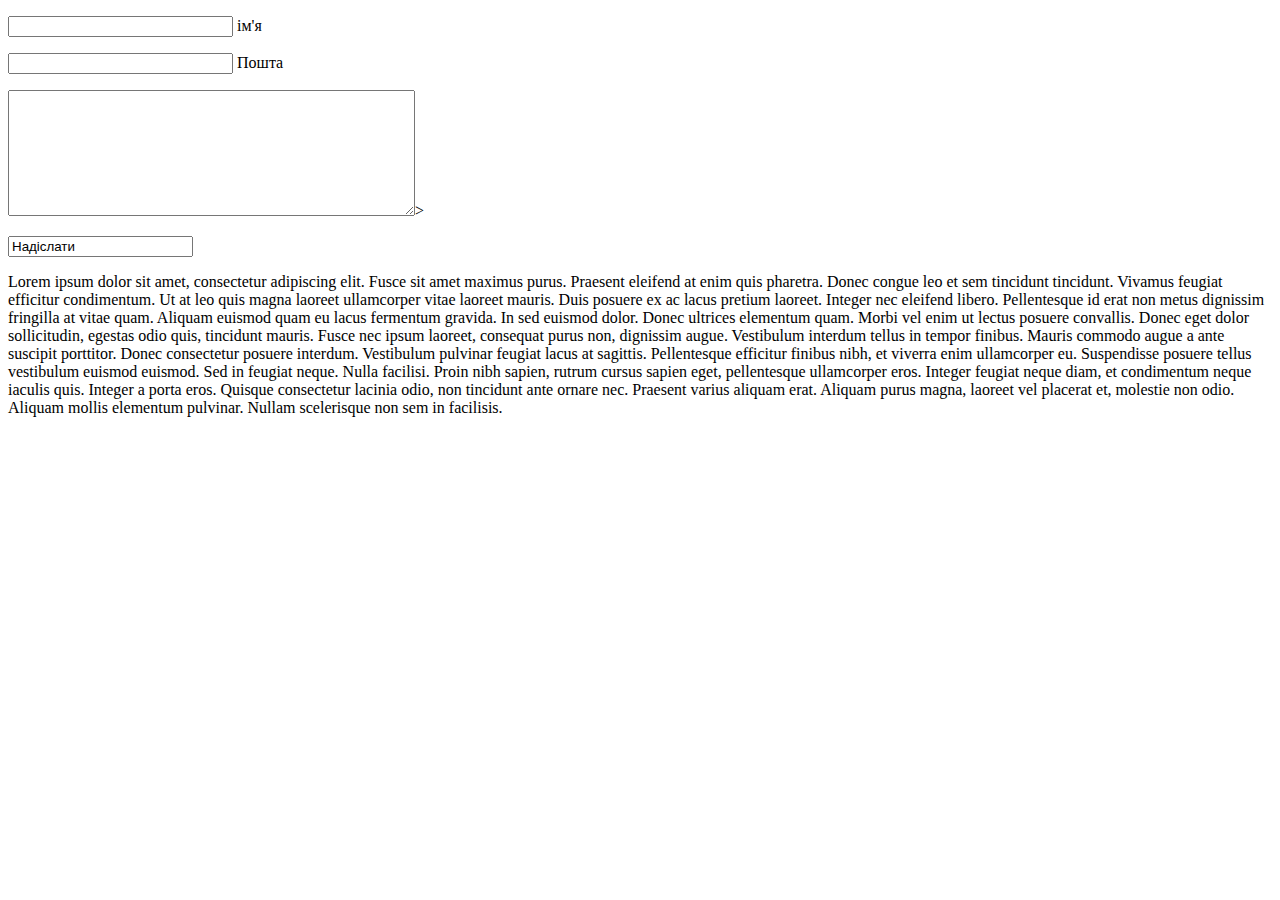
<file: form.html>
<!DOCTYPE html>
<html lang="en">
<head>
	<meta charset="UTF-8">
	<meta name="viewport" content="width=device-width, initial-scale=1.0">
	<title>My site</title>
</head>
<body>
	<form action="#" method="post" name="comment" id="coment">
		<p><input type="text" name="author" id="author" value="" size="25"/>
		ім'я
		</p>
		<p><input type="text" name="email" id="email" value="" size="25"/>
			Пошта
		</p>
		<p><textarea name="comment" id="comment" cols="48" rows="8"></textarea>></p>
		<p><input type="text" name="author" id="submit" value="Надіслати"/>
		</p>
	</form>
	<footer>
		<p>Lorem ipsum dolor sit amet, consectetur adipiscing elit. Fusce sit amet maximus purus. Praesent eleifend at enim quis pharetra. Donec congue leo et sem tincidunt tincidunt. Vivamus feugiat efficitur condimentum. Ut at leo quis magna laoreet ullamcorper vitae laoreet mauris. Duis posuere ex ac lacus pretium laoreet. Integer nec eleifend libero. Pellentesque id erat non metus dignissim fringilla at vitae quam. Aliquam euismod quam eu lacus fermentum gravida. In sed euismod dolor. Donec ultrices elementum quam. Morbi vel enim ut lectus posuere convallis.

		Donec eget dolor sollicitudin, egestas odio quis, tincidunt mauris. Fusce nec ipsum laoreet, consequat purus non, dignissim augue. Vestibulum interdum tellus in tempor finibus. Mauris commodo augue a ante suscipit porttitor. Donec consectetur posuere interdum. Vestibulum pulvinar feugiat lacus at sagittis. Pellentesque efficitur finibus nibh, et viverra enim ullamcorper eu. Suspendisse posuere tellus vestibulum euismod euismod. Sed in feugiat neque. Nulla facilisi. Proin nibh sapien, rutrum cursus sapien eget, pellentesque ullamcorper eros.

		Integer feugiat neque diam, et condimentum neque iaculis quis. Integer a porta eros. Quisque consectetur lacinia odio, non tincidunt ante ornare nec. Praesent varius aliquam erat. Aliquam purus magna, laoreet vel placerat et, molestie non odio. Aliquam mollis elementum pulvinar. Nullam scelerisque non sem in facilisis.</p>
	</footer>

</body>
</html>
</file>
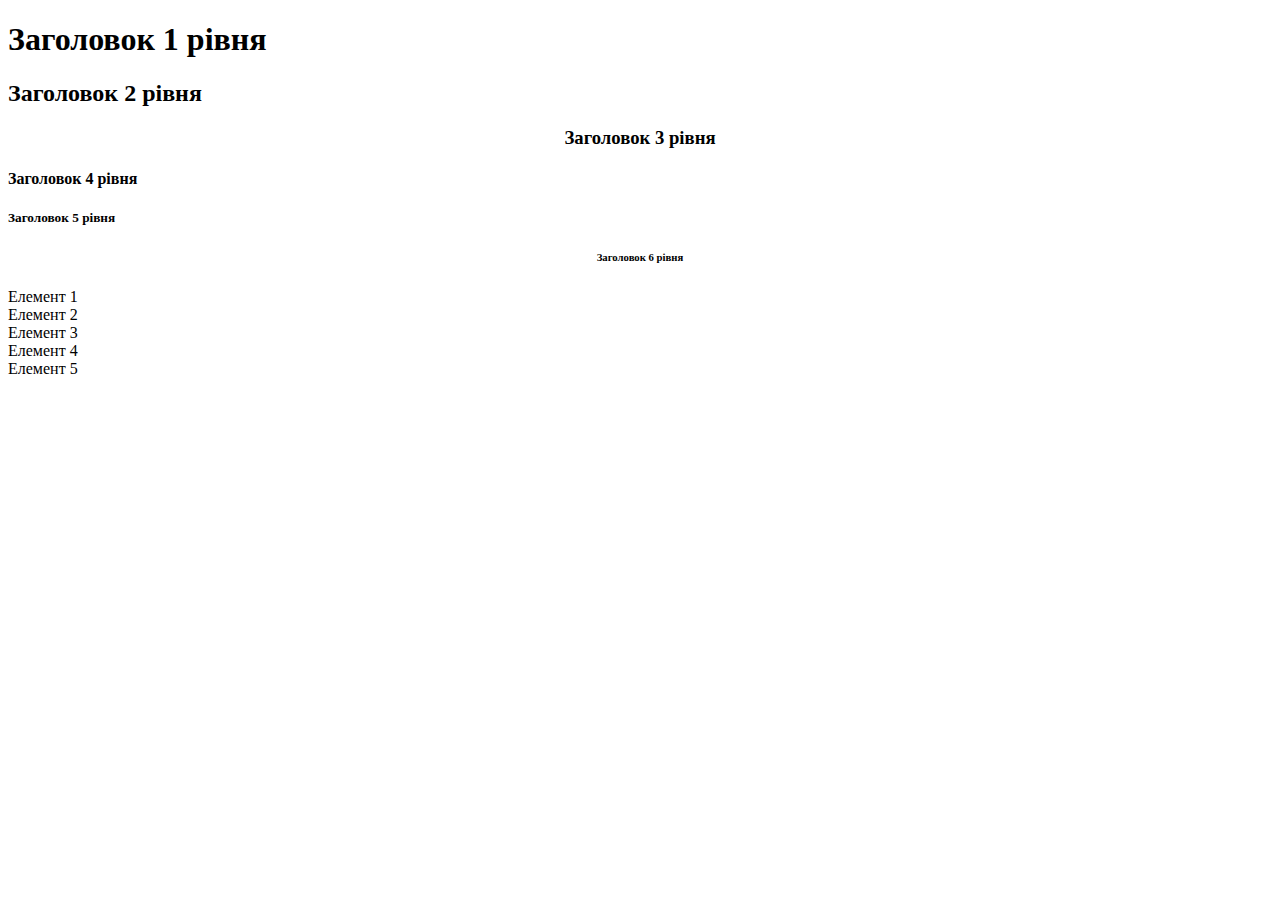
<file: index1.html>
<!DOCTYPE html>
<head>
	<meta charset="UTF-8">

	<title>my first page</title>
</head>
<body>
	<h1>Заголовок 1 рівня</h1>
	<h2 align="rigth"> Заголовок 2 рівня</h2>
	<h3 align="center"> Заголовок 3 рівня</h3>
	<h4 align="left"> Заголовок 4 рівня</h4>
	<h5 align="rigth">Заголовок 5 рівня</h5>
	<h6 align="center">Заголовок 6 рівня</h6>
	<li>Елемент 1</li>
	<li>Елемент 2</li>
	<li>Елемент 3</li>
	<li>Елемент 4</li>
	<li>Елемент 5</li>

</body>
</html>
</file>
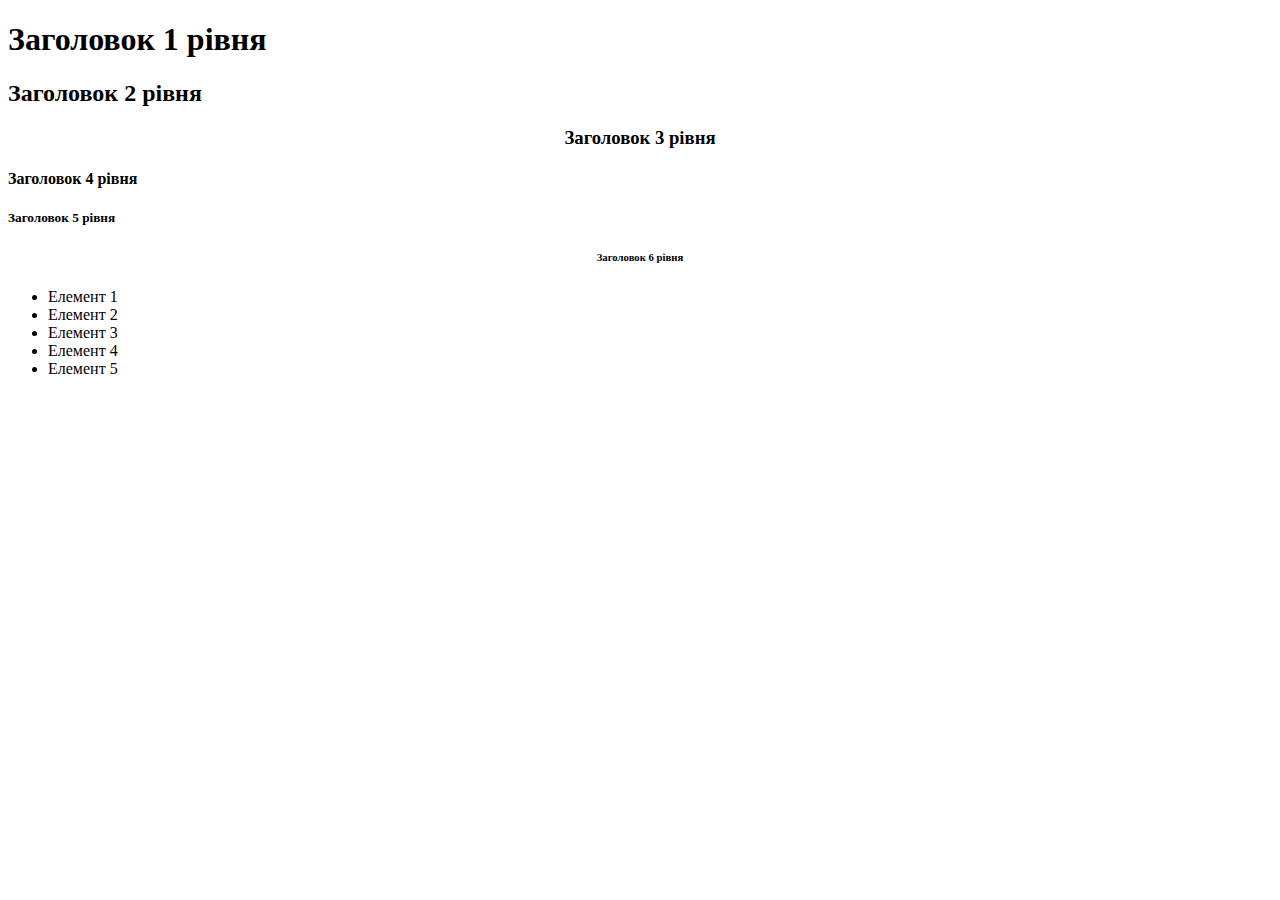
<file: index3.html>
<!DOCTYPE html>
<head>
	<meta charset="UTF-8">

	<title>my first page</title>
</head>
<body>
<h1>Заголовок 1 рівня</h1>
<h2 align="rigth"> Заголовок 2 рівня</h2>
<h3 align="center"> Заголовок 3 рівня</h3>
<h4 align="left"> Заголовок 4 рівня</h4>
<h5 align="rigth">Заголовок 5 рівня</h5>
<h6 align="center">Заголовок 6 рівня</h6>
<ul>
<li>Елемент 1</li>
<li>Елемент 2</li>
<li>Елемент 3</li>
<li>Елемент 4</li>
<li>Елемент 5</li>
</ul>
</body>
</html>
</file>
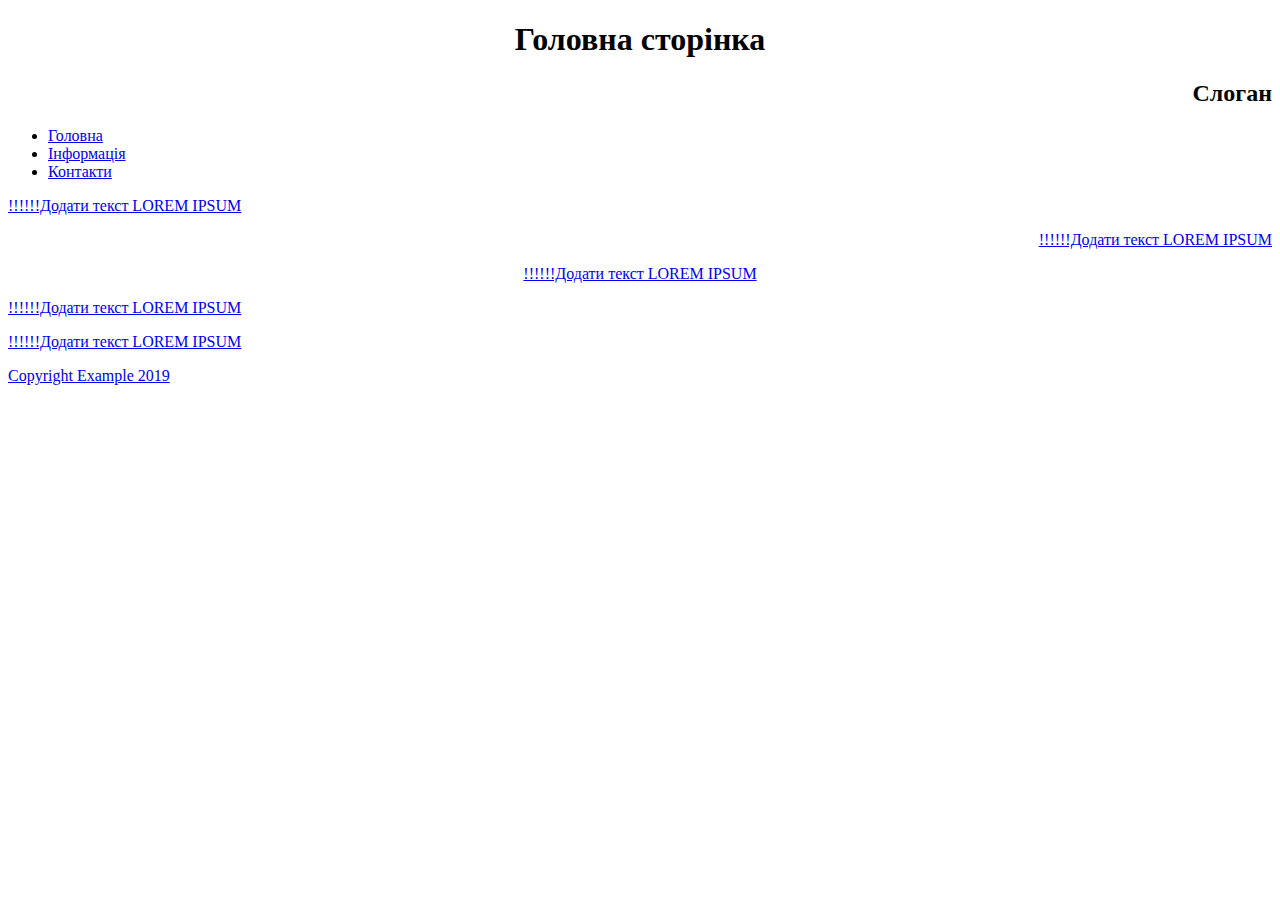
<file: index5.html>
<!DOCTYPE html>
<head>
	<meta charset="UTF-8">

	<title>Моя перша сторінка</title>
</head>
<body>
	<header>
		<h1 align="center">Головна сторінка</h1>
		<h2 align="right">Слоган</h2>
	</header>
	<nav>
		<ul>
			<li><a href="#">Головна</li>
			<li><a href="#">Інформація</li>
			<li><a href="#">Контакти</li>
		</ul>
	</nav>
	<main>
		<p>!!!!!!Додати текст LOREM IPSUM</p>
		<p align="right">!!!!!!Додати текст LOREM IPSUM</p>
		<p align="center">!!!!!!Додати текст LOREM IPSUM</p>
		<p align="left">!!!!!!Додати текст LOREM IPSUM</p>
		<p align="justify">!!!!!!Додати текст LOREM IPSUM</p>
	</main>
	<footer>
		<p>Copyright Example 2019</p>
	</footer>
</body>
</html>
</file>
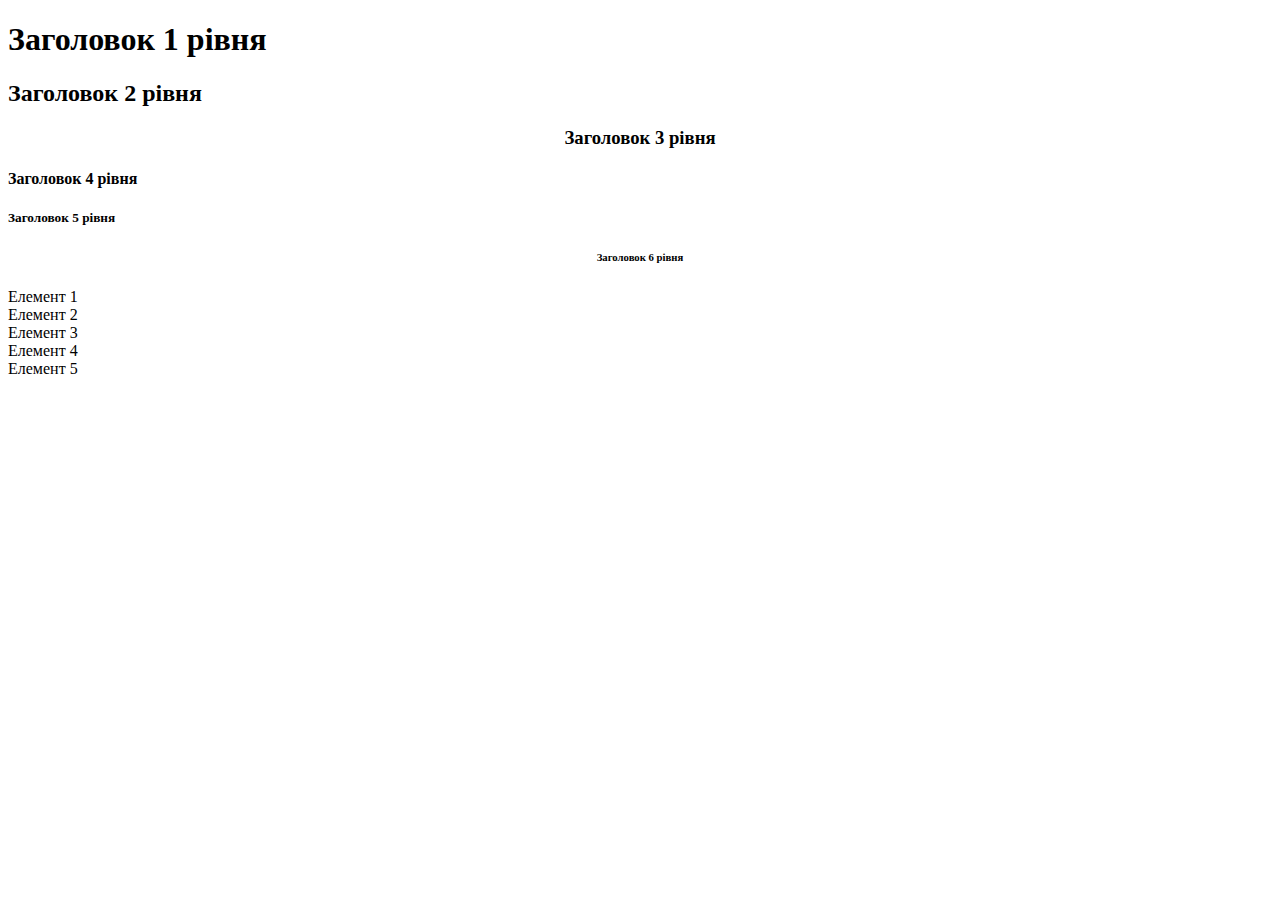
<file: index6.html>
<!DOCTYPE html>
<head>
	<meta charset="UTF-8">

	<title>Андрієнко - Нурісламов</title>
</head>
<body>
	<h1>Заголовок 1 рівня</h1>
	<h2 align="rigth"> Заголовок 2 рівня</h2>
	<h3 align="center"> Заголовок 3 рівня</h3>
	<h4 align="left"> Заголовок 4 рівня</h4>
	<h5 align="rigth">Заголовок 5 рівня</h5>
	<h6 align="center">Заголовок 6 рівня</h6>
	<li>Елемент 1</li>
	<li>Елемент 2</li>
	<li>Елемент 3</li>
	<li>Елемент 4</li>
	<li>Елемент 5</li>

</body>
</html>
</file>
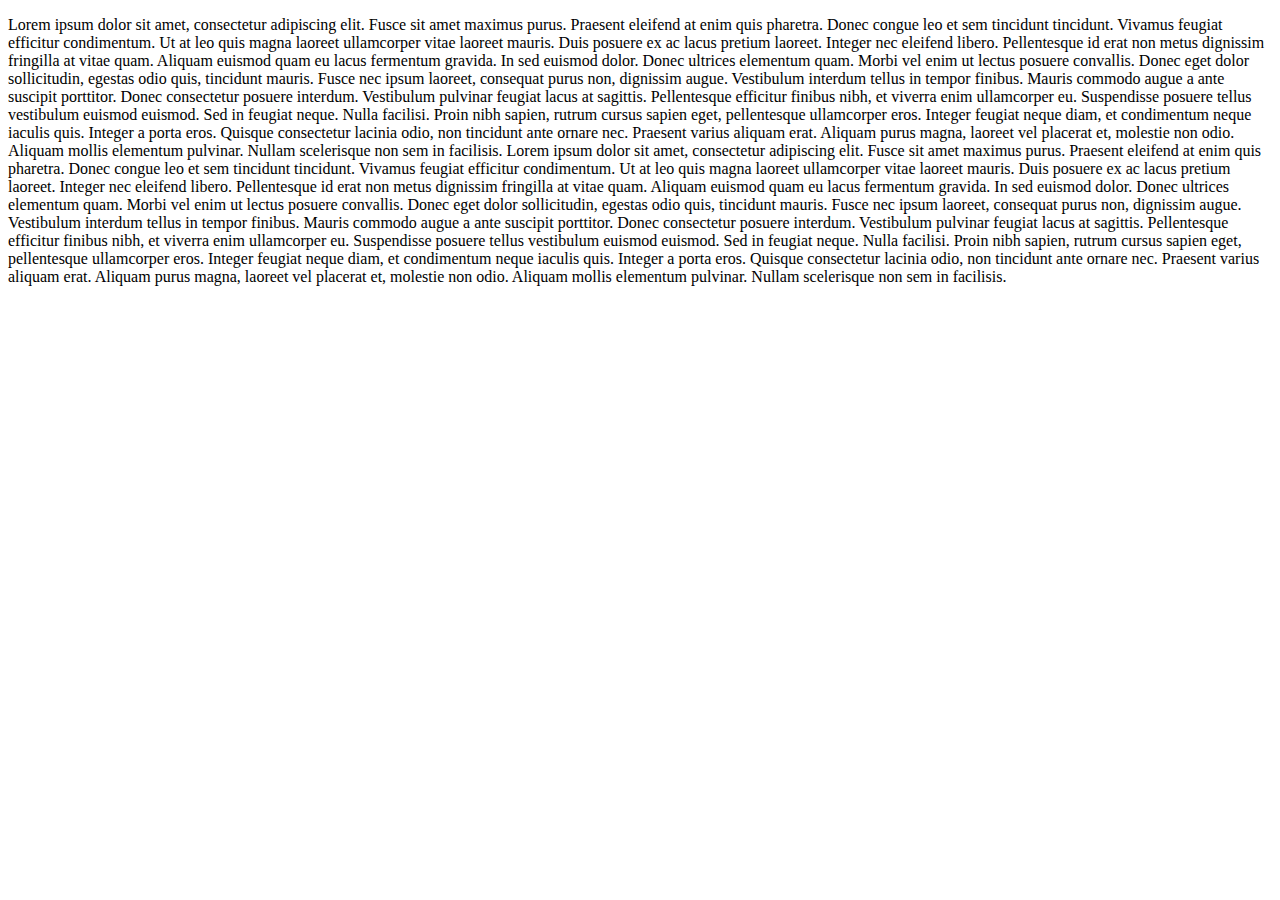
<file: info.html>
<!DOCTYPE html>
<html lang="en">
<head>
	<meta charset="UTF-8">
	<meta name="viewport" content="width=device-width, initial-scale=1.0">
	<title>My site</title>
</head>
<body>
	<footer>
		<p>Lorem ipsum dolor sit amet, consectetur adipiscing elit. Fusce sit amet maximus purus. Praesent eleifend at enim quis pharetra. Donec congue leo et sem tincidunt tincidunt. Vivamus feugiat efficitur condimentum. Ut at leo quis magna laoreet ullamcorper vitae laoreet mauris. Duis posuere ex ac lacus pretium laoreet. Integer nec eleifend libero. Pellentesque id erat non metus dignissim fringilla at vitae quam. Aliquam euismod quam eu lacus fermentum gravida. In sed euismod dolor. Donec ultrices elementum quam. Morbi vel enim ut lectus posuere convallis.

		Donec eget dolor sollicitudin, egestas odio quis, tincidunt mauris. Fusce nec ipsum laoreet, consequat purus non, dignissim augue. Vestibulum interdum tellus in tempor finibus. Mauris commodo augue a ante suscipit porttitor. Donec consectetur posuere interdum. Vestibulum pulvinar feugiat lacus at sagittis. Pellentesque efficitur finibus nibh, et viverra enim ullamcorper eu. Suspendisse posuere tellus vestibulum euismod euismod. Sed in feugiat neque. Nulla facilisi. Proin nibh sapien, rutrum cursus sapien eget, pellentesque ullamcorper eros.

		Integer feugiat neque diam, et condimentum neque iaculis quis. Integer a porta eros. Quisque consectetur lacinia odio, non tincidunt ante ornare nec. Praesent varius aliquam erat. Aliquam purus magna, laoreet vel placerat et, molestie non odio. Aliquam mollis elementum pulvinar. Nullam scelerisque non sem in facilisis.

		 Lorem ipsum dolor sit amet, consectetur adipiscing elit. Fusce sit amet maximus purus. Praesent eleifend at enim quis pharetra. Donec congue leo et sem tincidunt tincidunt. Vivamus feugiat efficitur condimentum. Ut at leo quis magna laoreet ullamcorper vitae laoreet mauris. Duis posuere ex ac lacus pretium laoreet. Integer nec eleifend libero. Pellentesque id erat non metus dignissim fringilla at vitae quam. Aliquam euismod quam eu lacus fermentum gravida. In sed euismod dolor. Donec ultrices elementum quam. Morbi vel enim ut lectus posuere convallis.

		Donec eget dolor sollicitudin, egestas odio quis, tincidunt mauris. Fusce nec ipsum laoreet, consequat purus non, dignissim augue. Vestibulum interdum tellus in tempor finibus. Mauris commodo augue a ante suscipit porttitor. Donec consectetur posuere interdum. Vestibulum pulvinar feugiat lacus at sagittis. Pellentesque efficitur finibus nibh, et viverra enim ullamcorper eu. Suspendisse posuere tellus vestibulum euismod euismod. Sed in feugiat neque. Nulla facilisi. Proin nibh sapien, rutrum cursus sapien eget, pellentesque ullamcorper eros.

		Integer feugiat neque diam, et condimentum neque iaculis quis. Integer a porta eros. Quisque consectetur lacinia odio, non tincidunt ante ornare nec. Praesent varius aliquam erat. Aliquam purus magna, laoreet vel placerat et, molestie non odio. Aliquam mollis elementum pulvinar. Nullam scelerisque non sem in facilisis.</p>
	</footer>

</body>
</html>
</file>
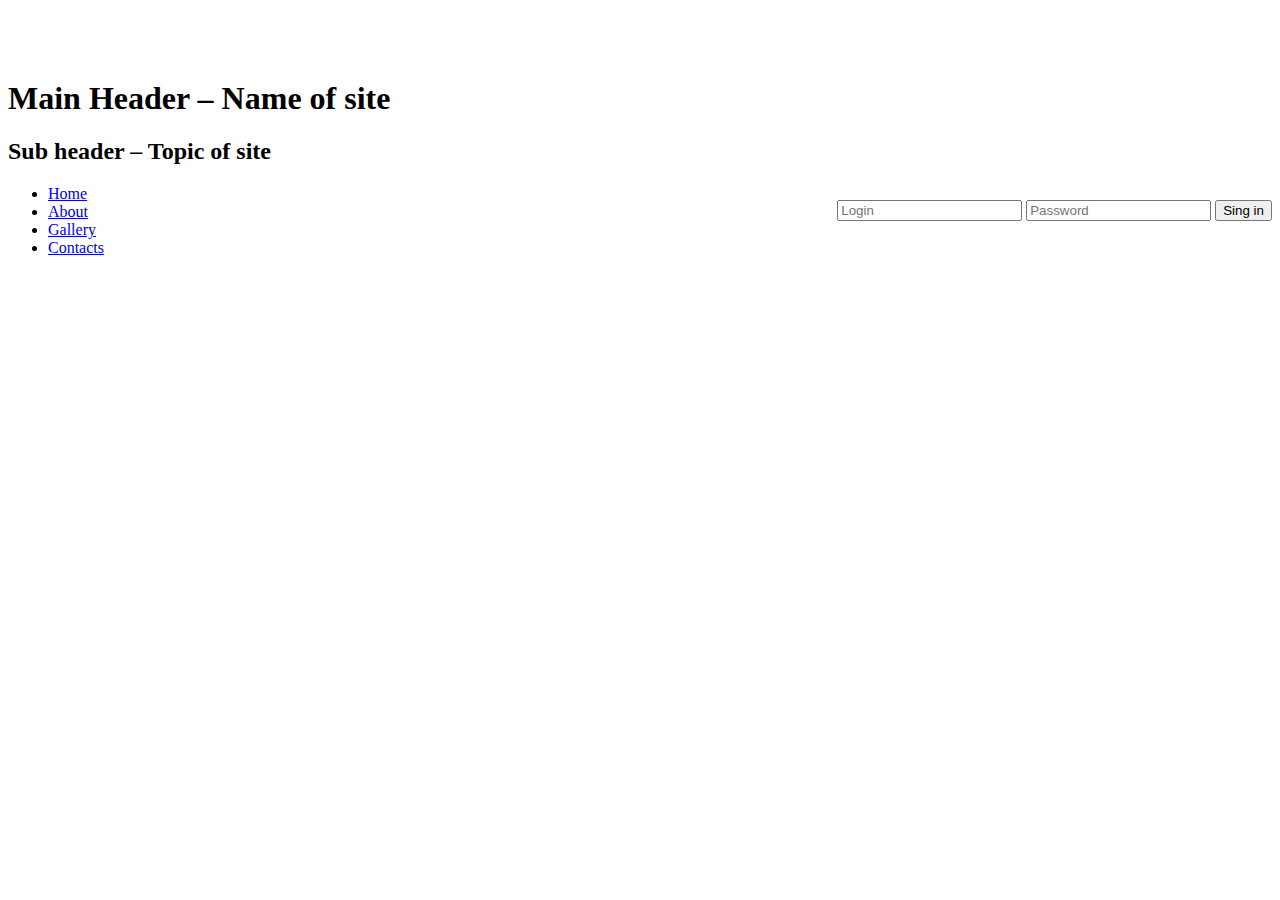
<file: My site (1).html>
<!DOCTYPE html>
<html lang="en">
<head>
	<meta charset="UTF-8">
	<meta name="viewport" content="width=device-width, initial-scale=1.0">
	<title>My site</title>
</head>
<body>  
	<link rel="stylesheet" type="text/css" href="style.css">
	<header >
		<h1>Main Header – Name of site</h1>
		<h2> Sub header – Topic of site </h2>
	</header>
	<nav>
		<ul>
			<form action="#">
				<input type="text" placeholder="Login" required>
				<input type="password" placeholder="Password" required>
				<input type="submit" value="Sing in">
			</form>
			<li><a href="index5.html">Home</a></li>
			<li><a href="info.html">About</a></li>
			<li><a href="gallery.html">Gallery</a></li>
			<li><a href="form.html">Contacts</a></li>
		</ul>
	</nav>	
</body>
</html>
</file>
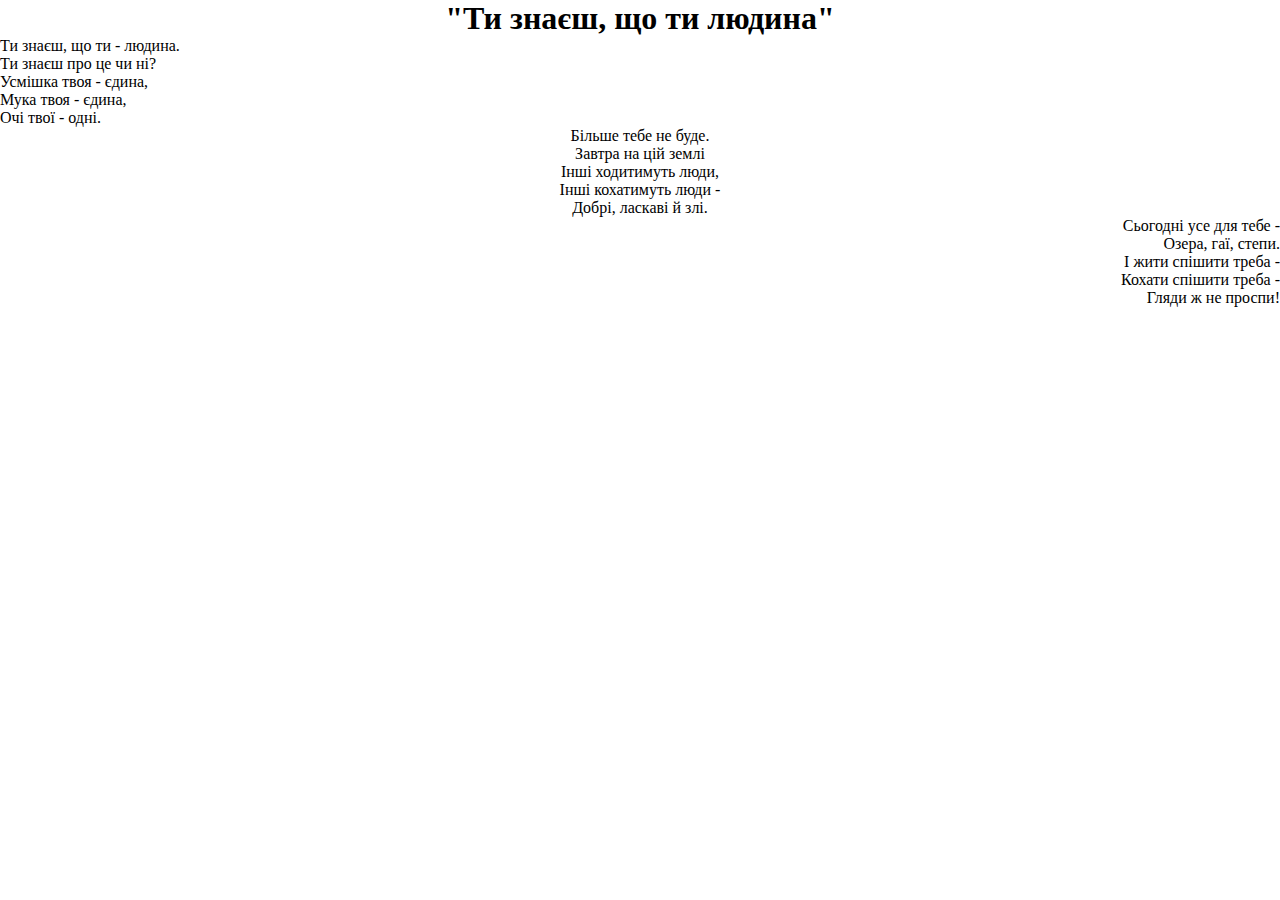
<file: simon.html>
<!DOCTYPE html>
<html>
<head>
	<meta charset="utf-8">
	<title>"Ти знаєш, що ти людина"</title>

	<style type="text/css">
		* {
			margin: 0;
			padding: 0;
			font-family: Tahoma;
		}

		h1 {
			text-align: center;
		}

	</style>
</head>
<body>
	<main>
		<h1>"Ти знаєш, що ти людина"</h1>
		<p style="text-align:left ;">
			Ти знаєш, що ти - людина.
			<br>
			Ти знаєш про це чи ні?
			<br>
			Усмішка твоя - єдина,
			<br>
			Мука твоя - єдина,
			<br>
			Очі твої - одні.
			<br>
		</p>

		<p style="text-align:center ;">
			Більше тебе не буде.
			<br>
			Завтра на цій землі
			<br>
			Інші ходитимуть люди,
			<br>
			Інші кохатимуть люди -
			<br>
			Добрі, ласкаві й злі.
			<br>
		</p>

		<p style="text-align:right ;">
			Сьогодні усе для тебе -
			<br>
			Озера, гаї, степи.
			<br>
			І жити спішити треба -
			<br>
			Кохати спішити треба -
			<br>
			Гляди ж не проспи!
			<br>
		</p>

	</main>
</body>
</html>
</file>
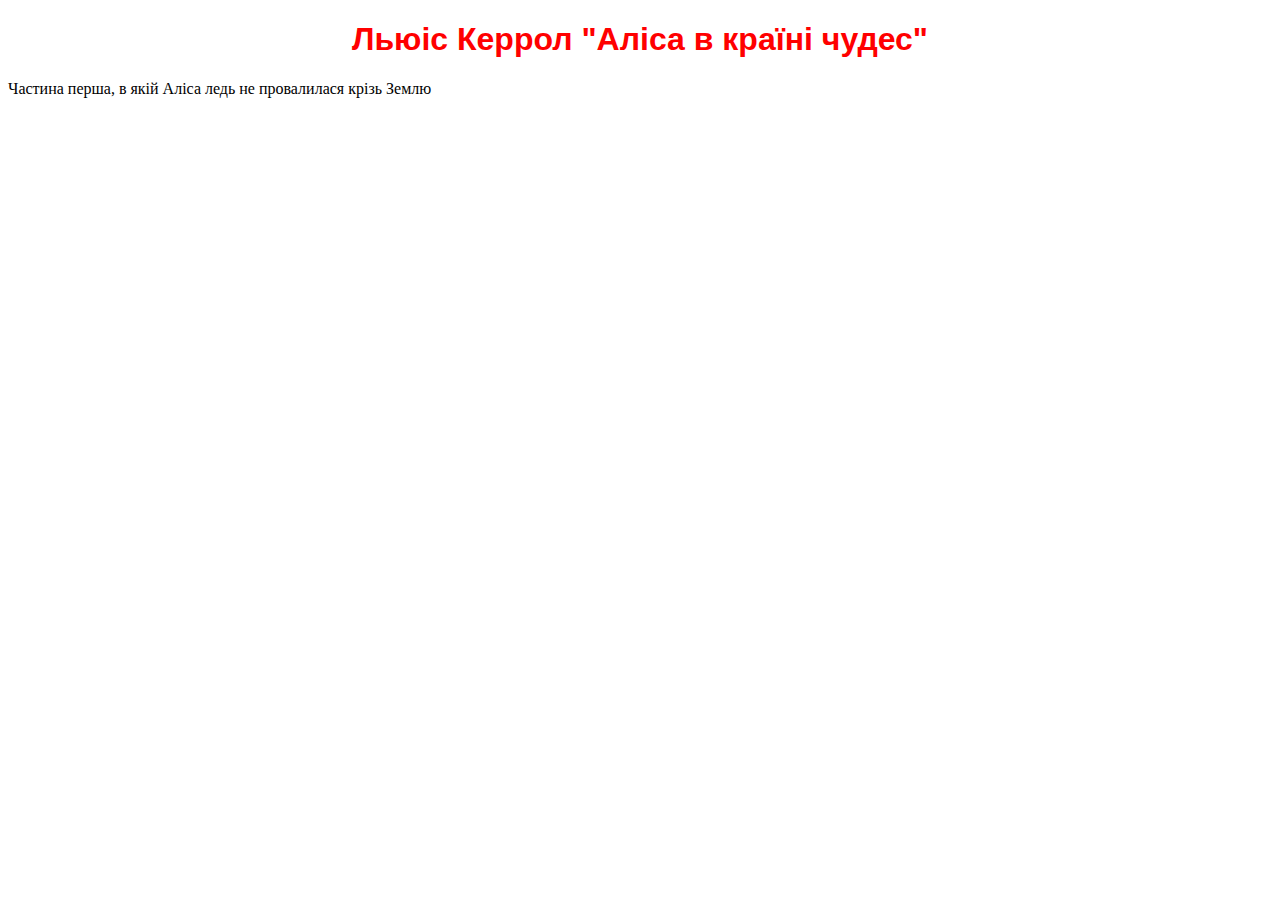
<file: Text Alice.html>
<!DOCTYPE html>
<html>
<head>
	<meta charset="utf-8">
	<title>Website</title>
	<style>
h1{
text-align: center;
color: red;
font-family: Arial;
}
{  h2
text-align: right;
color: green;
}
p{
text-align: left;
}
.ppp1{
color: blue;
}
.ppp2{
color: red;
font-family: Helvetica;
}
</style>
</head>
<body>
<h1>Льюіс Керрол
"Аліса в країні чудес"
</h1>
Частина перша, в якій Аліса ледь не провалилася крізь Землю
<p Аліса сиділа зі старшою сестрою на березі і нудьгувала: робити їй було зовсім нічого, а сидіти без діла, самі знаєте, діло нелегке; раз-другий вона, правда, зазирнула в книгу, яку сестра читала, але там не виявилося ані картинок, ані віршиків. "Кому потрібні книжки без картинок... або хоча віршиків, не розумію!" - думала Аліса.</p>
<p Із горя вона почала міркувати (правда, зараз це теж було справою не із легких - від спеки її зовсім зморило), що, звичайно, непогано було б сплести вінок із маргариток, але погано те, що тоді потрібно підніматися і йти збирати ті маргаритки, як раптом... Як раптом зовсім поруч з'явився білий кролик з рожевими очами!</p>
</body>
</html>
</file>
<file: style.css>
* form{
	padding: 15px 0;
	float: right;
}
{
	padding: 0px;
	margin: 0px;
}

p { 
	font-family: Comic Sans MS;
	font-size: 16px;
	line-height: 1.3em;
	margin-top: 5.1em;
	margin-bottom: 0.1em;
	color: #902642;
	text-align: justify;
}

h1 {
	margin-top: 80px; 
}

.Img {
	height: 200px;
}

.left {
	float: left;
}

.right {
	float: right;
}

main {
	margin-bottom: 100px;
}
</file>
